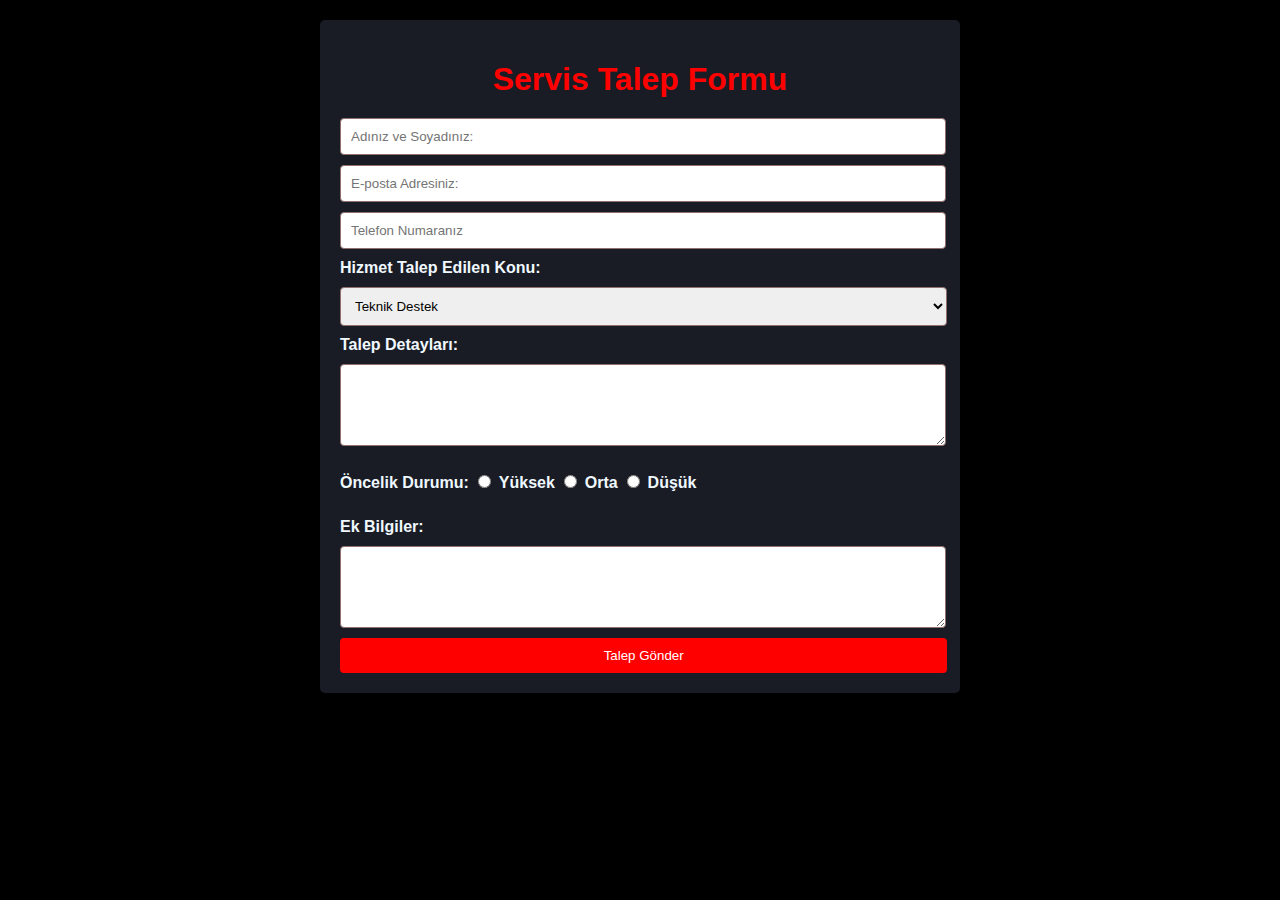
<file: form.html>
<!DOCTYPE html>
<html lang="tr">
<head>
  <meta charset="UTF-8">
  <meta name="viewport" content="width=device-width, initial-scale=1.0">
  <link rel="stylesheet" href="assets/css/form.css">
  <title>Servis Talep Formu</title>
</head>
<body>
  <div class="container">
    <h1 style="color: red;">Servis Talep Formu</h1>
    <form class="form">
      
      <input type="text" id="adsoyad" name="adsoyad" placeholder="Adınız ve Soyadınız:" required>
      
      <input type="email" id="email" name="email" placeholder="E-posta Adresiniz:" required>
      
      <input type="tel" id="telefon" name="telefon" placeholder="Telefon Numaranız" required>
      
      <label for="konu" style="color: aliceblue;">Hizmet Talep Edilen Konu:</label>
      <select  style="width: 104%;" class="talep" id="konu" name="konu" required>
        <option value="teknik-destek">Teknik Destek</option>
        <option value="urun-onarimi">Ürün Onarımı</option>
        <option value="danismanlik">Danışmanlık Hizmeti</option>
        <option value="diger">Diğer</option>
      </select>
      
      <label for="detay" style="color: aliceblue;">Talep Detayları:</label>
      <textarea id="detay" name="detay" rows="4" required></textarea>
      
      <div class="öncelik">
        <label for="oncelik" style="color: aliceblue;">Öncelik Durumu:</label>
        <input type="radio" id="oncelik-yuksek" name="oncelik" value="yuksek" required style="color: aliceblue;">
        <label for="oncelik-yuksek">Yüksek</label>
        <input type="radio" id="oncelik-orta" name="oncelik" value="orta" required style="color: aliceblue;">
        <label for="oncelik-orta">Orta</label>
        <input type="radio" id="oncelik-dusuk" name="oncelik" value="dusuk" required style="color: aliceblue;">
        <label for="oncelik-dusuk">Düşük</label>
      </div> 


      <label for="ekbilgiler" style="color: aliceblue;">Ek Bilgiler:</label>
      <textarea id="ekbilgiler" name="ekbilgiler" rows="4"></textarea>
      
      <button style="width: 104%;" type="submit">Talep Gönder</button>
    </form>
  </div>
</body>
</html>
</file>
<file: assets/css/form.css>
body {
    font-family: Arial, sans-serif;
    margin: 0;
    padding: 0;
    background-color: black;
  }
  
  .container {
    max-width: 600px;
    margin: 20px auto;
    padding: 20px;
    background-color: #191c24;
    border-radius: 5px;
    box-shadow: 0px 0px 5px rgba(0, 0, 0, 0.2);
  }

  
  .öncelik {
    margin-bottom: 1rem;
    margin-top: 1rem;
    color: aliceblue;

  }

  .form {
    margin-right: 1rem;

  }

  #adsoyad:focus {
    border: 2px solid red;
  }
  

  h1 {
    text-align: center;
    margin-bottom: 20px;
  }
  
  form {
    display: grid;
    gap: 10px;
  }
  
  label {
    font-weight: bold;
  }
  
  input[type="text"],
  input[type="email"],
  input[type="tel"],
  select,
  textarea {
    width: 100%;
    padding: 10px;
    border: 1px solid #916f6f;
    border-radius: 4px;
  }
  
  textarea {
    resize: vertical;
  }
  
  button {
    background-color: red;
    color: #fff;
    padding: 10px 20px;
    border: none;
    border-radius: 4px;
    cursor: pointer;
  }
  
  button:hover {
    background-color: #d9482c;
  }
</file>
